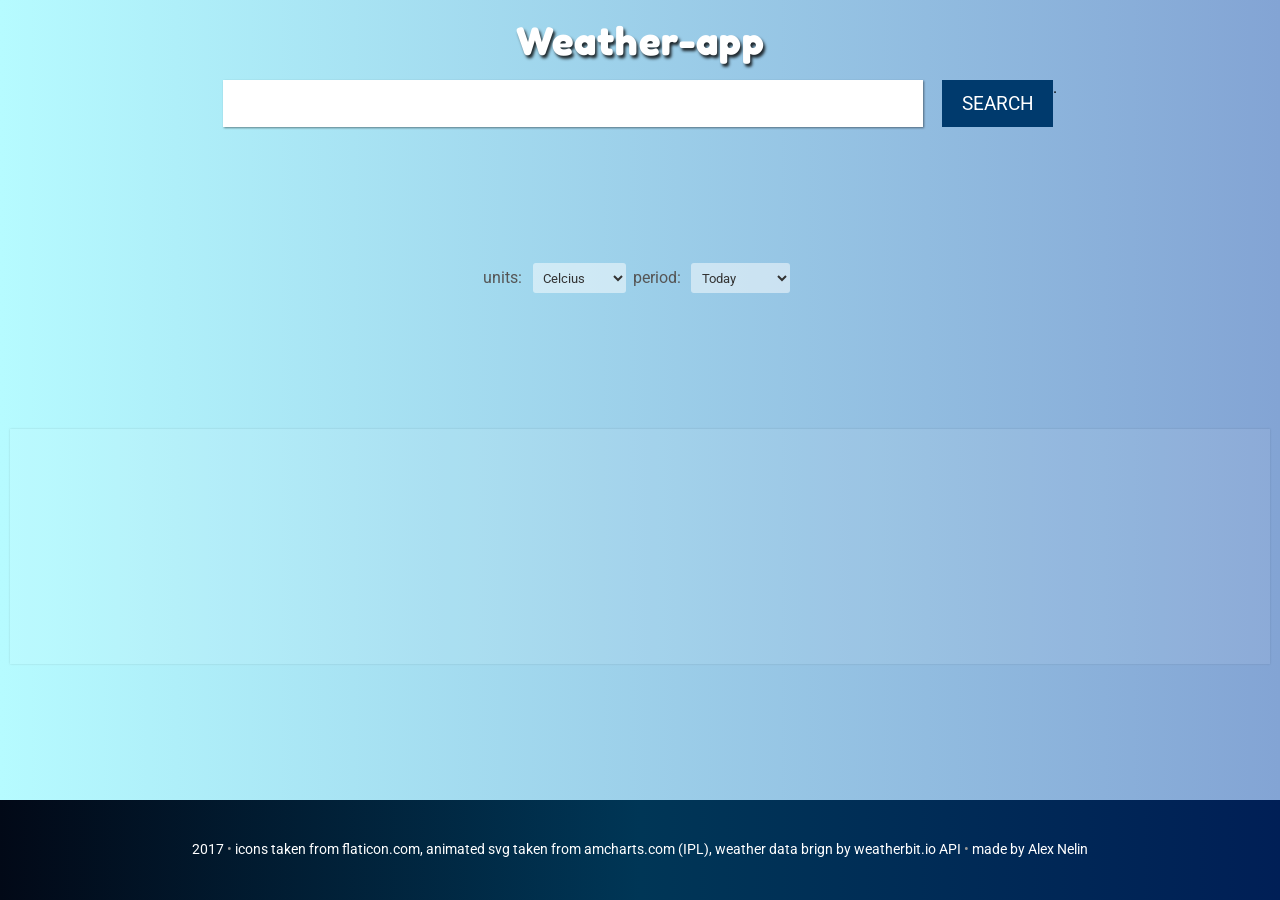
<file: task_10/dist/index.html>
<!DOCTYPE html>
<html lang="en">

<head>
    <meta charset="UTF-8">
    <meta name="viewport" content="width=device-width, initial-scale=1.0">
    <meta http-equiv="X-UA-Compatible" content="ie=edge">
    <link href="https://fonts.googleapis.com/css?family=Roboto" rel="stylesheet">
    <link href="https://fonts.googleapis.com/css?family=Fredoka+One" rel="stylesheet">
    <title>Weather App</title>
<link href="./assets/css/app.css" rel="stylesheet"></head>

<body>
    <div class="outer" id="root">
        
    </div>
<script type="text/javascript" src="./assets/js/app.bundle.js"></script></body>
</html>
</file>
<file: task_10/dist/assets/css/app.css>
* {
  font-family: 'Roboto', sans-serif;
  box-sizing: border-box; }

.none {
  display: none !important; }

.block {
  display: block; }

.error {
  color: red;
  font-size: 160%; }

.favorite-item,
.history-item {
  color: #077ab3;
  text-decoration: underline;
  cursor: pointer;
  margin-top: 0.2em;
  padding: 0.2em 0 0.2em 0;
  transition: all ease-out 0.2s; }
  .favorite-item:hover,
  .history-item:hover {
    transition: all ease-out 0.2s;
    background: #d5e2f7;
    font-weight: 700; }

/* http://meyerweb.com/eric/tools/css/reset/
   v2.0 | 20110126
   License: none (public domain)*/
html, body, div, span, applet, object, iframe,
h1, h2, h3, h4, h5, h6, p, blockquote, pre,
a, abbr, acronym, address, big, cite, code,
del, dfn, em, img, ins, kbd, q, s, samp,
small, strike, strong, sub, sup, tt, var,
b, u, i, center,
dl, dt, dd, ol, ul, li,
fieldset, form, label, legend,
table, caption, tbody, tfoot, thead, tr, th, td,
article, aside, canvas, details, embed,
figure, figcaption, footer, header, hgroup,
menu, nav, output, ruby, section, summary,
time, mark, audio, video {
  margin: 0;
  padding: 0;
  border: 0;
  font-size: 100%;
  vertical-align: baseline; }

/* HTML5 display-role reset for older browsers */
article, aside, details, figcaption, figure,
footer, header, hgroup, menu, nav, section {
  display: block; }

body {
  line-height: 1; }

ol, ul {
  list-style: none; }

blockquote, q {
  quotes: none; }

blockquote:before, blockquote:after,
q:before, q:after {
  content: '';
  content: none; }

table {
  border-collapse: collapse;
  border-spacing: 0; }

.loader {
  position: absolute;
  height: 100%;
  width: 100%;
  top: 0;
  left: 0;
  background: rgba(0, 0, 0, 0.7);
  display: flex;
  justify-content: center;
  align-items: center;
  align-content: center; }

header .title {
  text-align: center;
  font-size: 250%;
  margin: 0.5em;
  color: #fff;
  letter-spacing: 1px;
  text-shadow: 2px 3px 3px rgba(0, 0, 0, 0.8);
  font-family: 'Fredoka One', cursive; }

header .description {
  text-transform: uppercase;
  margin-top: 1em;
  letter-spacing: 1px;
  display: flex;
  justify-content: center;
  align-items: center; }
  header .description img {
    display: block;
    width: 35px;
    margin: -4px 0 0 5px;
    transition: all ease-out 0.4s;
    cursor: pointer; }
    header .description img:hover {
      transform: rotate(270deg); }

header .search {
  max-width: 1260px;
  margin: 0 auto;
  display: flex;
  justify-content: center;
  margin-bottom: 0.5em; }
  header .search input {
    max-width: 700px;
    border: none;
    font-size: 190%;
    width: 100%;
    padding: 0.2em;
    box-shadow: 1px 1px 2px 0px rgba(0, 0, 0, 0.45); }
  header .search button {
    margin-left: 1em;
    padding: 0 1em 0 1em;
    font-size: 120%;
    text-transform: uppercase;
    color: #fff;
    border: none;
    background: #003a6d;
    transition: all ease-out 0.2s;
    cursor: pointer; }
    header .search button:hover {
      opacity: 0.5;
      transition: all ease-out 0.2s; }
    @media only screen and (max-width: 600px) {
      header .search button {
        margin-left: 0.5em; } }

.filter {
  max-width: 1260px;
  margin: 0 auto;
  display: flex;
  flex-wrap: wrap;
  justify-content: center;
  align-items: center; }
  .filter select {
    background: rgba(255, 255, 255, 0.5);
    border-radius: 3px;
    color: #333;
    border: 1px solid #f6f6f6;
    padding: 0.5em;
    border: none;
    margin: 0 0.5em 0 0.5em; }
  .filter label {
    color: #555; }
  .filter__box {
    margin-top: 0.5em; }

body {
  background: #83a4d4;
  background: -webkit-linear-gradient(to right, #b6fbff, #83a4d4);
  background: linear-gradient(to right, #b6fbff, #83a4d4); }
  @media only screen and (max-width: 600px) {
    body {
      padding: 0.5em; } }

.outer {
  min-height: 100vh;
  display: flex;
  flex-direction: column;
  align-self: flex-end;
  justify-content: space-between; }

main {
  display: flex;
  justify-content: space-between;
  width: 100%;
  max-width: 1260px;
  background: #ffffff12;
  box-shadow: 0px 0px 2px 0px rgba(0, 0, 0, 0.15);
  padding: 1em;
  margin: 0 auto;
  margin-top: 1em;
  min-height: 235px; }
  @media only screen and (max-width: 600px) {
    main {
      padding: 0.5em;
      flex-wrap: wrap;
      justify-content: center; } }
  main .wrapper {
    display: flex;
    flex-wrap: wrap;
    justify-content: flex-start;
    align-content: flex-start;
    width: 100%; }
  main .sidebar {
    min-width: 200px;
    display: flex;
    flex-direction: column;
    justify-content: flex-start; }
    @media only screen and (max-width: 600px) {
      main .sidebar {
        width: 100%;
        margin-top: 2em; } }
    main .sidebar button {
      border: none;
      background: #003a6d;
      text-transform: uppercase;
      font-weight: 700;
      letter-spacing: 1px;
      padding: 0.7em;
      margin-top: 0.5em;
      color: #fff;
      cursor: pointer;
      transition: all ease-out 0.2s; }
      main .sidebar button:hover {
        opacity: 0.5;
        transition: all ease-out 0.2s; }
    main .sidebar h3 {
      text-align: center;
      text-transform: uppercase;
      margin-bottom: 0.5em; }
    main .sidebar section {
      max-width: 200px;
      overflow: hidden;
      background: #fff;
      box-shadow: 0 1px 4px rgba(0, 0, 0, 0.4);
      padding: 0.5em;
      text-align: center; }
      main .sidebar section:last-child {
        margin-top: 1em; }
        @media only screen and (max-width: 600px) {
          main .sidebar section:last-child {
            margin-top: 0.5em; } }
      @media only screen and (max-width: 600px) {
        main .sidebar section {
          max-width: none;
          width: 100%; } }

.content {
  background: #fff;
  padding: 1em;
  max-width: 297px;
  max-height: 200px;
  width: 100%;
  margin: 0 0 0.5em 0.5em;
  box-shadow: 0 1px 3px rgba(0, 0, 0, 0.12), 0 1px 2px rgba(0, 0, 0, 0.24);
  transition: all 0.2s cubic-bezier(0.25, 0.8, 0.25, 1);
  border-radius: 5px; }
  @media only screen and (max-width: 600px) {
    .content {
      margin: 0 0 0.5em 0em; } }
  .content:hover {
    box-shadow: 0 7px 18px rgba(0, 0, 0, 0.25), 0 6px 6px rgba(0, 0, 0, 0.22); }
  .content .date {
    font-weight: 700;
    font-size: 150%;
    color: #01629c;
    margin-bottom: 1em; }
  .content p {
    margin-top: 0.3em;
    color: #333;
    font-size: 95%; }
  .content__values {
    float: right;
    padding: 0.2em;
    text-align: center;
    max-width: 125px; }
    .content__values .caption__title {
      font-size: 80%;
      color: #555; }
    .content__values .caption__number {
      font-size: 225%;
      font-weight: 700; }
    .content__values object {
      margin-top: 1.5em; }

footer {
  display: flex;
  justify-content: center;
  align-items: center;
  align-content: center;
  background: #020c1f;
  background: -webkit-linear-gradient(to right, #020917, #003656, #001f56);
  background: linear-gradient(to right, #020917, #003656, #001f56);
  width: 100%;
  min-height: 100px;
  margin-top: 1em; }
  footer p {
    max-width: 1260px;
    text-align: center;
    font-size: 85%;
    width: 100%;
    margin: 0 auto;
    color: #fff; }
    footer p span {
      color: #999; }

/*# sourceMappingURL=[data-uri]*/
</file>
